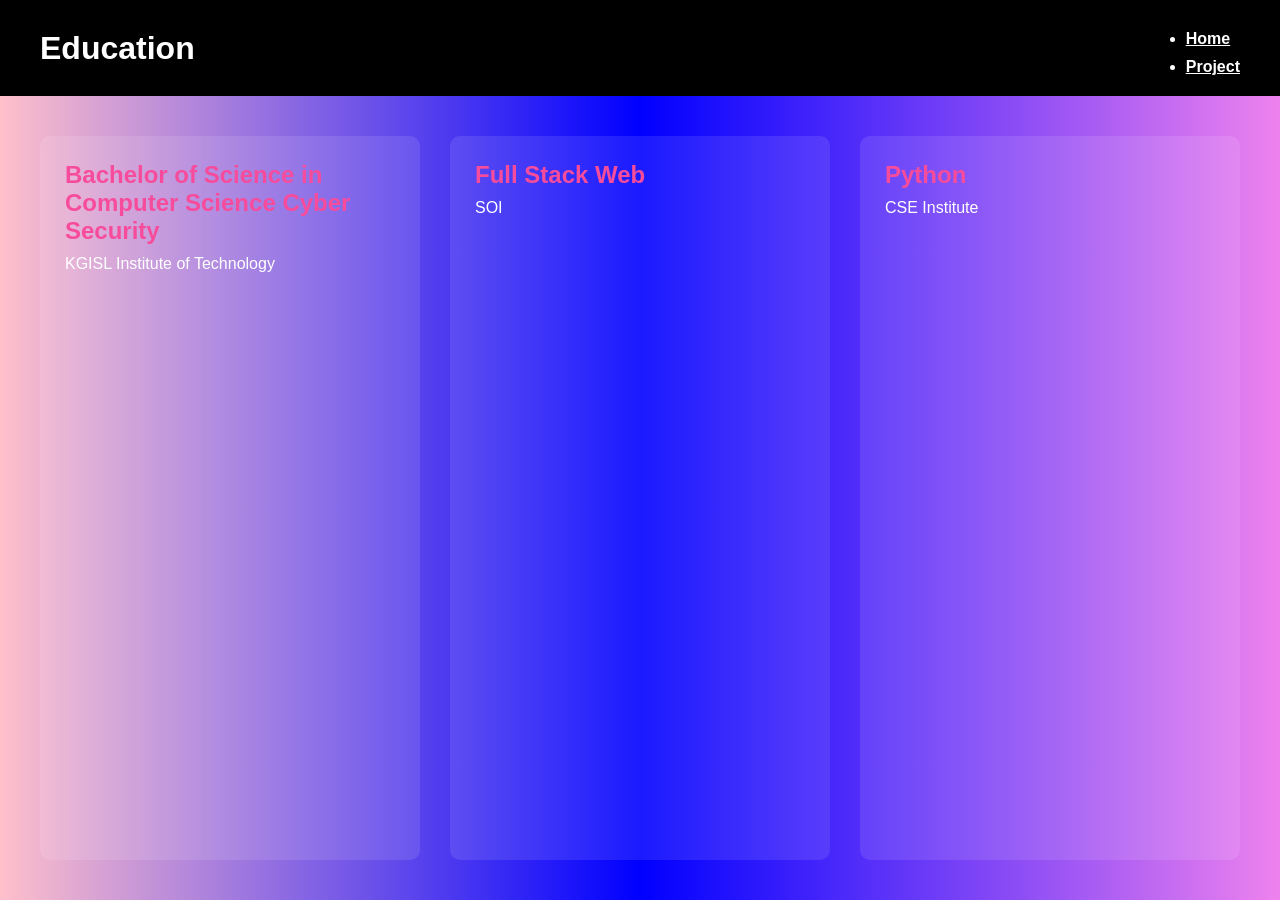
<file: education.html>
<!DOCTYPE html>
<html lang="en">
<head>
  <meta charset="UTF-8" />
  <meta name="viewport" content="width=device-width, initial-scale=1.0" />
  <title>My Education</title>
  <link rel="stylesheet" href="style.css" />
</head>
<body>
  <header class="header">
    <h1 class="title"> Education</h1>
    <nav>
      <ul class="nav">
        <li><a href="./index.html">Home</a></li>
        <li><a href="./project.html">Project</a></li>
      </ul>
    </nav>
  </header>

  <div class="education-container">
    <section class="edu-card">
      <h2>Bachelor of Science in Computer Science Cyber Security</h2>
      <p>KGISL Institute of Technology</p>
    </section>
    <section class="edu-card">
      <h2>Full Stack Web</h2>
      <p>SOI</p>
    </section>
    <section class="edu-card">
      <h2>Python</h2>
      <p>CSE Institute</p>
    </section>
  </div>

</body>
</html>
</file>
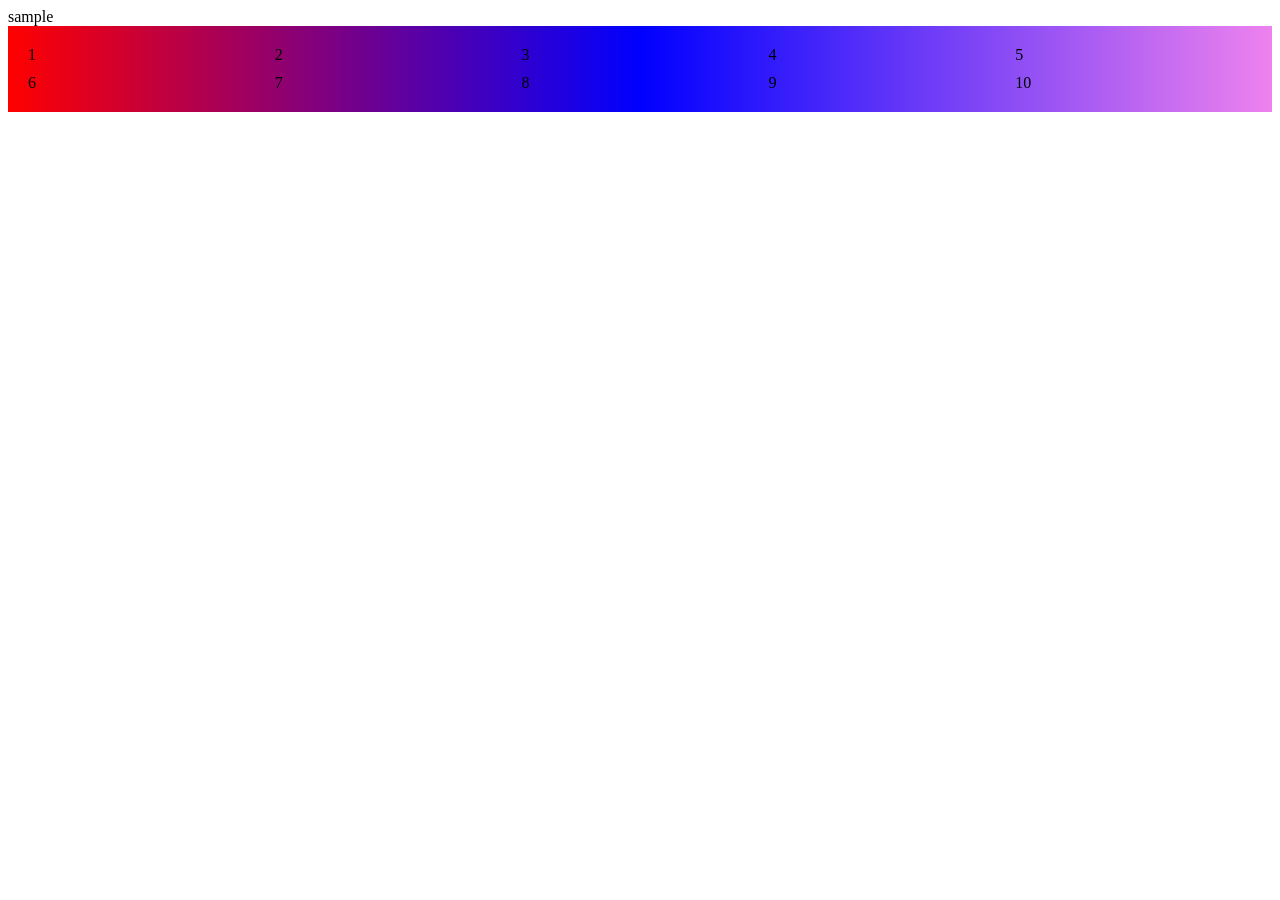
<file: grid.html>
<!DOCTYPE html>
<html lang="en">
<head>
    <meta charset="UTF-8">
    <meta name="viewport" content="width=device-width, initial-scale=1.0">
    <title>Document</title>
</head>
<link rel="stylesheet" href="./grid.css">
<body>
    <table>
        <thead>
            <tr>sample</tr>
        </thead>
        <tbody id="Product-list">

    <div class="container">
        <div class="element">1</div>
        <div class="element">2</div>
        <div class="element">3</div>
        <div class="element">4</div>
        <div class="element">5</div>
        <div class="element">6</div>
        <div class="element">7</div>
        <div class="element">8</div>
        <div class="element">9</div>
        <div class="element">10</div>
   
    </div>
    
        </tbody>
    </table>
    
</body>
</html>
</file>
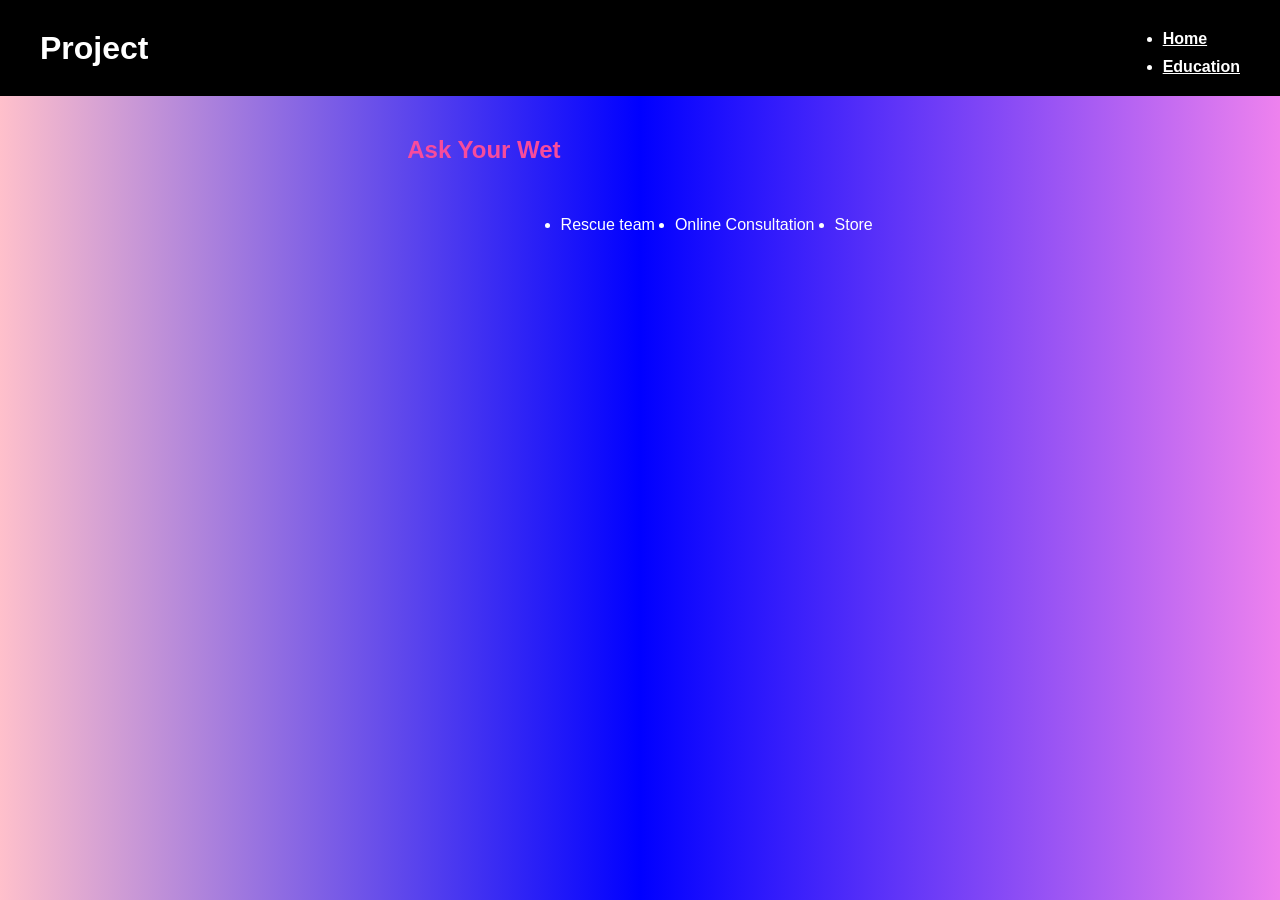
<file: project.html>
<!DOCTYPE html>
<html lang="en">
<head>
  <meta charset="UTF-8" />
  <meta name="viewport" content="width=device-width, initial-scale=1.0" />
  <title>My Education</title>
  <link rel="stylesheet" href="style.css" />
</head>
<body>
  <header class="header">
    <h1 class="title"> Project</h1>
    <nav>
      <ul class="nav">
        <li><a href="./index.html">Home</a></li>
       
        <li><a href="./education.html">Education</a></li>

      </ul>
    </nav>
  </header>

  <div class="education-container">
    
    <section class="pro" >
      <h1>Ask Your Wet</h1>
      <ul class="proj">
          
<li> Rescue team</li>
      <li>Online Consultation</li>
      <li>Store</li>
      </ul>
    </section>
    
    
</div>

</body>
</html>
</file>
<file: style.css>
/* Reset + Global */
* {
  margin: 0;
  padding: 0;
  
}

body {
  font-family: sans-serif;
  background: linear-gradient(to right,pink,blue,violet);
  color: white;
  display: flex;
  flex-direction: column;
  min-height: 100vh;
  
}

a {
  color: black;
  
}

a:hover {
  text-decoration: underline;
}

/* Header */
.header {
  display: flex;
  justify-content: space-between;
  align-items: center;
  padding: 20px 40px;
  background-color:black;

}

.title {
  font-size: 2em;
  color:white;
}

.nav {
 
  display: flex;
  gap: 20px;
}

.nav li a {
  color: white;
  font-weight: bold;
  transition: color 0.3s ease;
}

.nav li a:hover {
  color: blue;
}

/* Grid Container (Page 1) */
.grid-container {
  display: grid;
  grid-template-columns: repeat(auto-fit, minmax(300px, 1fr));
  gap: 30px;
  padding: 40px;
  flex: 1;
}

/* Sections */
.photo-section {
  display: flex;
  justify-content: center;
  align-items: center;
}

.profile-img {
  border-radius: 50%;
  width: 250px;
  height: 250px;
  border: 5px solid #00ffff;
  transition: transform 0.5s ease;
}

.profile-img:hover {
  transform: scale(1.05) rotate(2deg);
}

.about-section, .contact-section {
  background: rgba(255, 255, 255, 0.1);
  padding: 20px;
  border-radius: 10px;
  transition: background 0.3s ease;
}

.about-section:hover,
.contact-section:hover {
  background: rgba(0, 255, 255, 0.1);
}

h2 {
  margin-bottom: 10px;
  color:rgb(247, 76, 156);
}

/* Education Page Grid */
.education-container {
  display: grid;
  gap: 30px;
  grid-template-columns: repeat(auto-fit, minmax(300px, 1fr));
  padding: 40px;
  flex: 1;
}

.edu-card {
  background: rgba(255, 255, 255, 0.1);
  padding: 25px;
  border-radius: 10px;
  transition: transform 0.3s ease;
}

.edu-card:hover {
  transform: translateY(-10px);
  background: rgba(0, 255, 255, 0.1);
}



/* Responsive Nav */


  .nav {
    flex-direction: column;
    gap: 10px;
    margin-top: 10px;
  }

  .profile-img {
    width: 180px;
    height: 180px;
  }
  .proj{
    /* display: grid; 
    grid-template-columns: repeat(1,1fr);
    display: flex;
    justify-content: center;
    gap: 30px; */
    display: flex;
    gap: 20px;
  }
.pro{
  h1{
    margin-bottom: 10px;
  color:rgb(247, 76, 156);
  }display: flex;
  justify-content: center;
  .proj{
    display: flex;
    align-items: start;
    margin-top: 80px;
  }

}
</file>
<file: grid.css>
.container{
    display: grid;
    /* 5 represent elements in single */
    grid-template-columns: repeat(5,1fr);
    gap: 10px;
    padding: 20px;
   /* linear gradiant is used give a more than one color */
    background-image: linear-gradient(to right,red,blue,violet);
}
.container.element:hover{
    transform: scale(1,1);
    transition: all 0.3s ease-in-out;
    border-radius: 10px;
}
</file>
